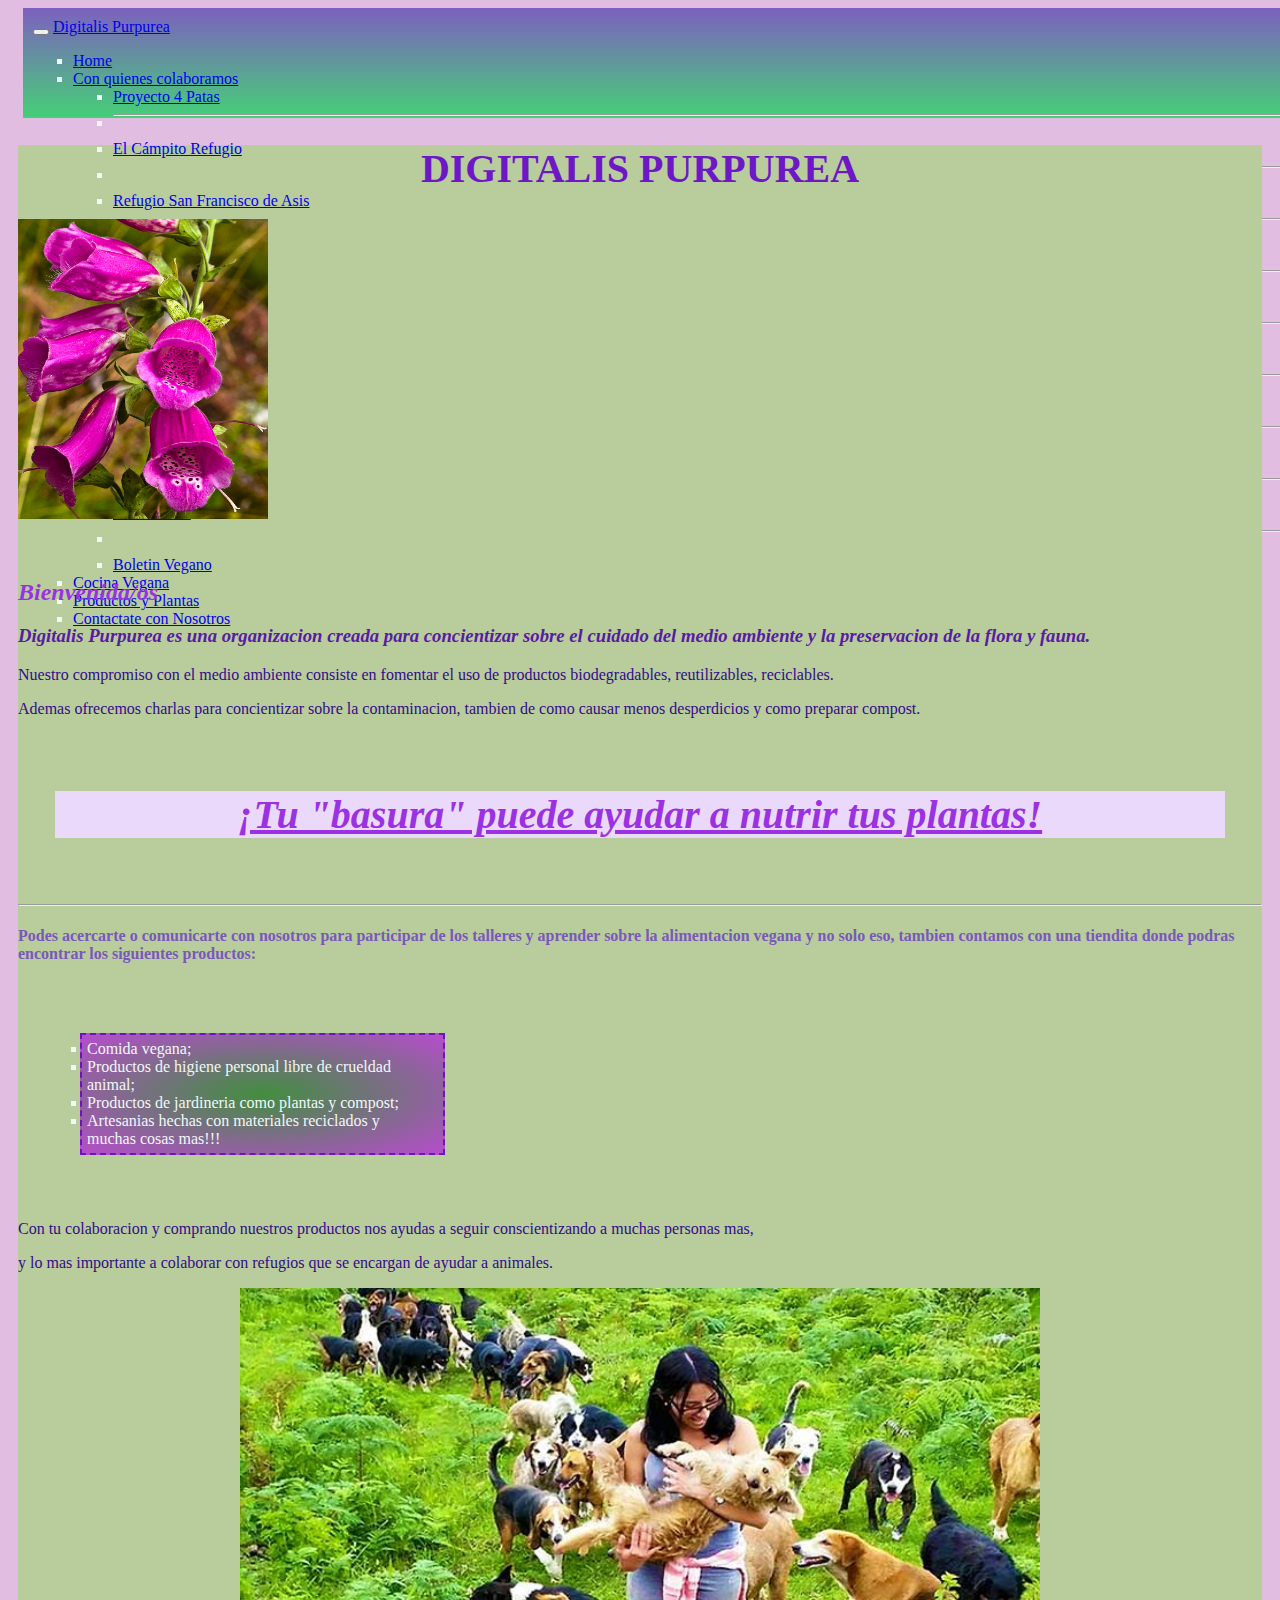
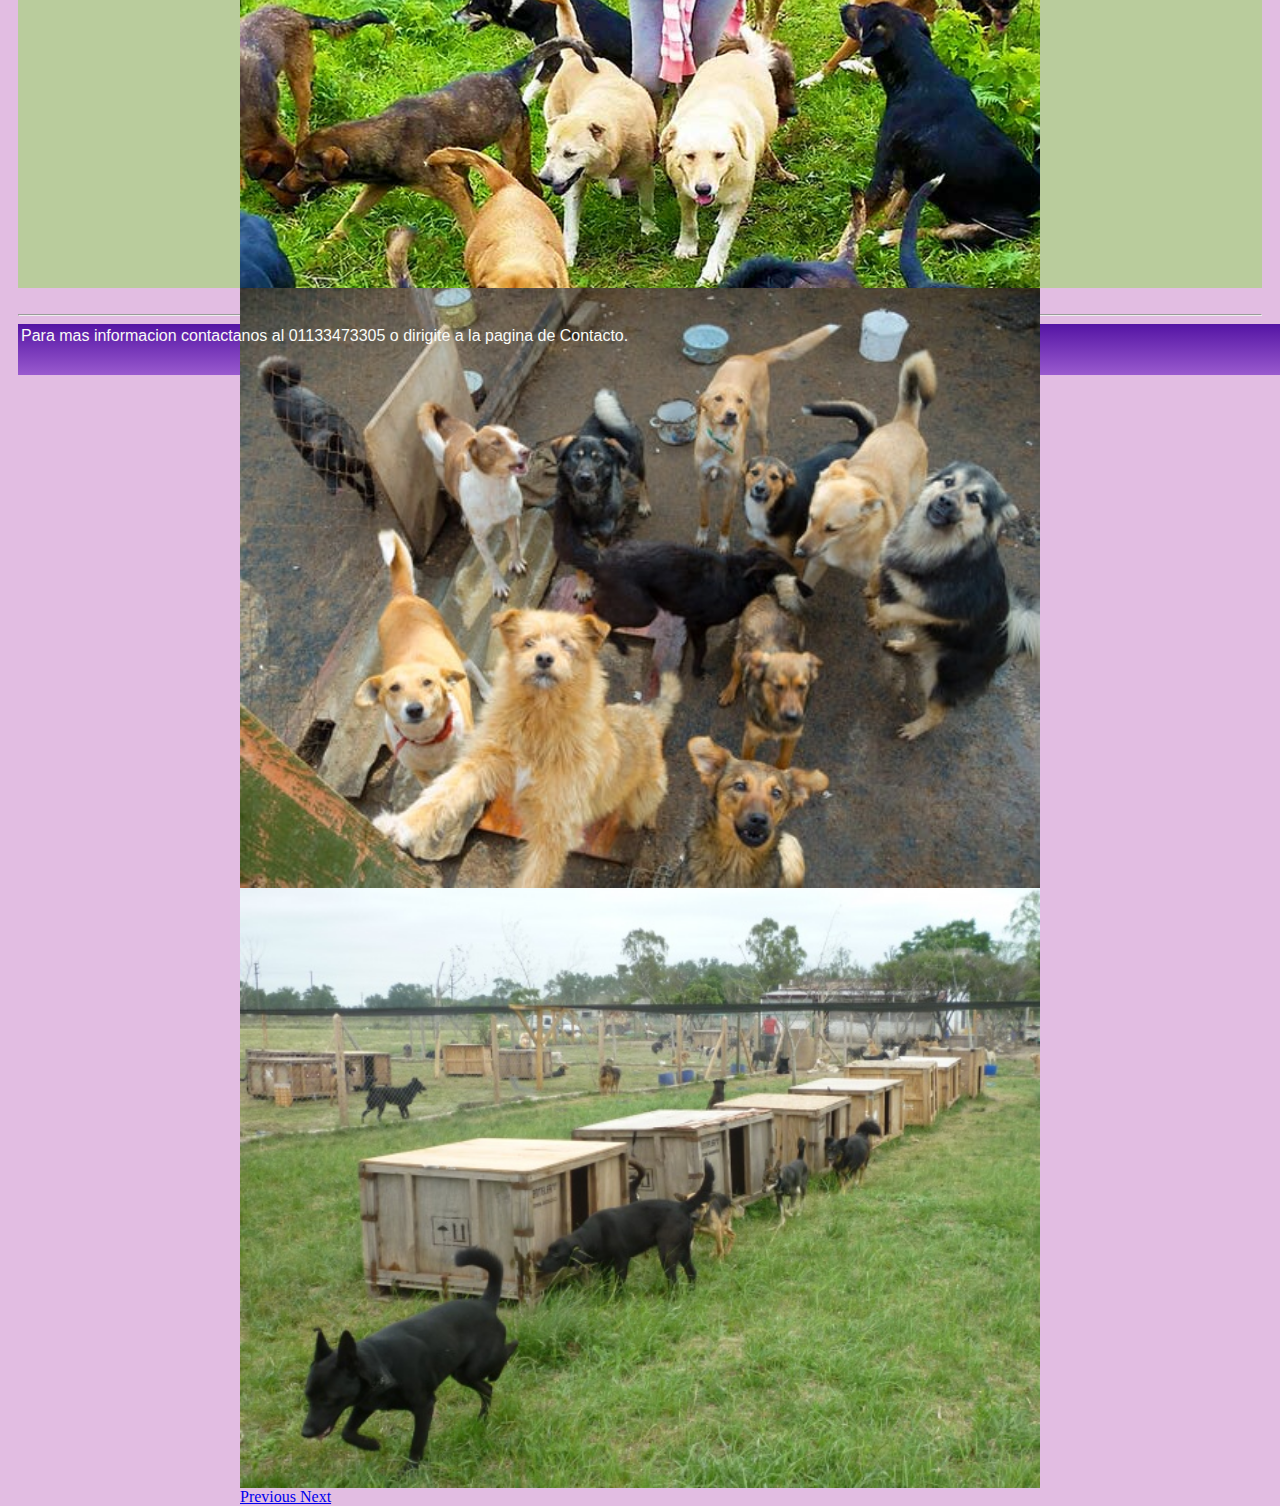
<file: index.html>
<!DOCTYPE html> <!-- Aca inicia el HTML-->
<html lang="en">

<!------------------------------------------------------------------------>
<!-----------------------------------head--------------------------------->
<!------------------------------------------------------------------------>

<head> <!--  Aca inicia el head -->

	<meta charset="UTF-8">
	<meta name="viewport" content="width=device-width, initial-scale=1.0">

	<!-- Bootstrap CSS -->
    <link href="https://cdn.jsdelivr.net/npm/bootstrap@5.0.0-beta1/dist/css/bootstrap.min.css" rel="stylesheet" integrity="sha384-giJF6kkoqNQ00vy+HMDP7azOuL0xtbfIcaT9wjKHr8RbDVddVHyTfAAsrekwKmP1" crossorigin="anonymous">



	<link rel="stylesheet" href="css/index.css"> <!--- Archivo CSS------>
	<title>Home</title>




</head> <!-- Aca finaliza el head -->

<!------------------------------------------------------------------------>
<!-----------------------------------head--------------------------------->
<!------------------------------------------------------------------------>

<!------------------------------------------------------------------------>
<!-----------------------------------body--------------------------------->
<!------------------------------------------------------------------------>

<body> <!-- Aca comienza el body -->
	<header>
      <!----Barra de Navegacion------>

      <nav class="navbar navbar-expand-lg navbar-light colorNav">
        <div class="container-fluid">
    
            <button class="navbar-toggler" type="button" data-bs-toggle="collapse" data-bs-target="#navbarSupportedContent" aria-controls="navbarSupportedContent" aria-expanded="false" aria-label="Toggle navigation">
              <span class="navbar-toggler-icon"></span>
            </button>

              <a class="navbar-brand tamanioGrande" href="#">Digitalis Purpurea</a>

                <div class="collapse navbar-collapse justify-content-end" id="navbarSupportedContent">

                  <ul class="navbar-nav">

                    <li class="nav-item">
                    <a class="nav-link active" aria-current="page" href="index.html">Home</a>
                  </li>

                  <li class="nav-item dropdown">
                      <a class="nav-link dropdown-toggle" href="con_quienes_colaboramos.html" id="navbarDropdown" role="button" data-bs-toggle="dropdown" aria-expanded="false">
            Con quienes colaboramos
                      </a>
          <ul class="dropdown-menu" aria-labelledby="navbarDropdown">
            <li><a class="dropdown-item" href="con_quienes_colaboramos.html#4_patas">Proyecto 4 Patas</a></li>
            <li><hr class="dropdown-divider"></li>
            <li><a class="dropdown-item" href="con_quienes_colaboramos.html#campito_refugio">El Cámpito Refugio</a></li>
            <li><hr class="dropdown-divider"></li>
            <li><a class="dropdown-item" href="con_quienes_colaboramos.html#san_francisco">Refugio San Francisco de Asis</a></li>
            <li><hr class="dropdown-divider"></li>
            <li><a class="dropdown-item" href="con_quienes_colaboramos.html#hamster_argentina">Hamsters Argentina</a></li>
            <li><hr class="dropdown-divider"></li>
            <li><a class="dropdown-item" href="con_quienes_colaboramos.html#team_ratas">Team Ratas</a></li>
            <li><hr class="dropdown-divider"></li>
            <li><a class="dropdown-item" href="con_quienes_colaboramos.html#proyecto_cultivarte">Proyecto Cultivarte</a></li>
            <li><hr class="dropdown-divider"></li>
            <li><a class="dropdown-item" href="con_quienes_colaboramos.html#eco_house">Eco House</a></li>
            <li><hr class="dropdown-divider"></li>
            <li><a class="dropdown-item" href="con_quienes_colaboramos.html#madera_plastica">4e Madera Plastica</a></li>
            <li><hr class="dropdown-divider"></li>
            <li><a class="dropdown-item" href="con_quienes_colaboramos.html#swahili_eco">Swahili Eco</a></li>
            <li><hr class="dropdown-divider"></li>
            <li><a class="dropdown-item" href="con_quienes_colaboramos.html#boletin_vegano">Boletin Vegano</a></li>


          </ul>
        </li>



                  <li class="nav-item">
                    <a class="nav-link active" aria-current="page" href="cocina_vegana.html">Cocina Vegana</a>
                  </li>

                  <li class="nav-item">
                    <a class="nav-link active" aria-current="page" href="productos_y_plantas.html">Productos y Plantas</a>
                  </li>

                  <li class="nav-item">
                    <a class="nav-link active" href="contactate_con_nosotros.html">Contactate con Nosotros</a>
                  </li>

                  </ul>

                </div>
    </div>
  </nav>
    </header><!--Finaliza el Encabezado-->

<!---------------------------------Main---------------------------------------->		
		<main><!--Contenido Principal-->
				<h1 class="textoGrande">DIGITALIS PURPUREA</h1>


					<div class="text-center">
                        <img class="imagenPlanta rounded" src="imagenes/DigitalPurpurea.jpg" alt="Foto de una digitalis purpurea o Dedalera">
            </div>
            <br><br>

						<div class="container-fluid bg-success">
            <h2> Bienvenida/os  </h2>

        <h3>Digitalis Purpurea es una organizacion creada para concientizar sobre el cuidado del medio ambiente y la preservacion de la flora y fauna.</h3>
              </div>

            <p>Nuestro compromiso con el medio ambiente consiste en fomentar el uso de productos biodegradables, reutilizables, reciclables.</p>
            <p>Ademas ofrecemos charlas para concientizar sobre la contaminacion, tambien de como causar menos desperdicios y como preparar compost.</p>


                <div class="container">
  <div class="jumbotron">
     <h2 class="textoGrande subrayado">¡Tu "basura" puede ayudar a nutrir tus plantas!</h2>
  </div>
</div>

          <hr>

              <!----Combinando container-fluid con container----->
      <div class="container-fluid bg-teal text-white">

        <h4>Podes acercarte o comunicarte con nosotros para participar de los talleres y aprender sobre la alimentacion vegana y no solo eso, tambien contamos con una tiendita donde podras encontrar los siguientes productos:</h4>

        <div class="container bg-success text-white">

        <ul class="bordes">
                <li>Comida vegana;</li>
                <li>Productos de higiene personal libre de crueldad animal;</li>
                <li>Productos de jardineria como plantas y compost;</li>
                <li>Artesanias hechas con materiales reciclados y  </li>
                  muchas cosas mas!!!
              </ul>
        
         </div>
        
        <p> Con tu colaboracion y comprando nuestros productos nos ayudas a seguir conscientizando a muchas personas mas,</p>
        <p> y lo mas importante a colaborar con refugios que se encargan de ayudar a animales. </p>


          <div id="carouselExampleControls" class="carousel slide" data-bs-ride="carousel">
            <div class="carousel-inner">
            <div class="carousel-item active">
            <img src="imagenes/refugio-perros.jpg" class="d-block carousel" alt="...">
             </div>

            <div class="carousel-item">
            <img src="imagenes/refugios.jpg" class="d-block carousel" alt="...">
            </div>

            <div class="carousel-item">
            <img src="imagenes/el-campito.jpg" class="d-block carousel" alt="...">
            </div>

        </div>

  <a class="carousel-control-prev" href="#carouselExampleControls" role="button" data-bs-slide="prev">
    <span class="carousel-control-prev-icon" aria-hidden="true"></span>
    <span class="visually-hidden">Previous</span>
  </a>
  <a class="carousel-control-next" href="#carouselExampleControls" role="button" data-bs-slide="next">
    <span class="carousel-control-next-icon" aria-hidden="true"></span>
    <span class="visually-hidden">Next</span>
  </a>

      </div>


		</main><!--Finaliza Contenido Principal-->
<!---------------------------------------------------------------------------->

<br>
<hr>
	<footer> Para mas informacion contactanos al 01133473305 o dirigite a la pagina de Contacto. </footer> <!-- pie de pagina-->


<!----esto tiene que estar adentro del body siempre pero abajo de todo, en el final--------->
    <!-- Option 1: Bootstrap Bundle with Popper -->
    <script src="https://cdn.jsdelivr.net/npm/bootstrap@5.0.0-beta1/dist/js/bootstrap.bundle.min.js" integrity="sha384-ygbV9kiqUc6oa4msXn9868pTtWMgiQaeYH7/t7LECLbyPA2x65Kgf80OJFdroafW" crossorigin="anonymous"></script>


    <!------------------------------------------------------------------------------------------------------------->

    <script src="https://code.jquery.com/jquery-3.3.1.slim.min.js" integrity="sha384-q8i/X+965DzO0rT7abK41JStQIAqVgRVzpbzo5smXKp4YfRvH+8abtTE1Pi6jizo" crossorigin="anonymous"></script>

    <script src="https://cdnjs.cloudflare.com/ajax/libs/popper.js/1.14.7/umd/popper.min.js" integrity="sha384-UO2eT0CpHqdSJQ6hJty5KVphtPhzWj9WO1clHTMGa3JDZwrnQq4sF86dIHNDz0W1" crossorigin="anonymous"></script>

    <script src="https://stackpath.bootstrapcdn.com/bootstrap/4.3.1/js/bootstrap.min.js" integrity="sha384-JjSmVgyd0p3pXB1rRibZUAYoIIy6OrQ6VrjIEaFf/nJGzIxFDsf4x0xIM+B07jRM" crossorigin="anonymous"></script>


</body><!-- Aca finaliza el body-->

<!----------------------------------------------------------------------->
<!-----------------------------------body-------------------------------->
<!----------------------------------------------------------------------->

</html> <!-- Aca finaliza el HTML -->
</file>
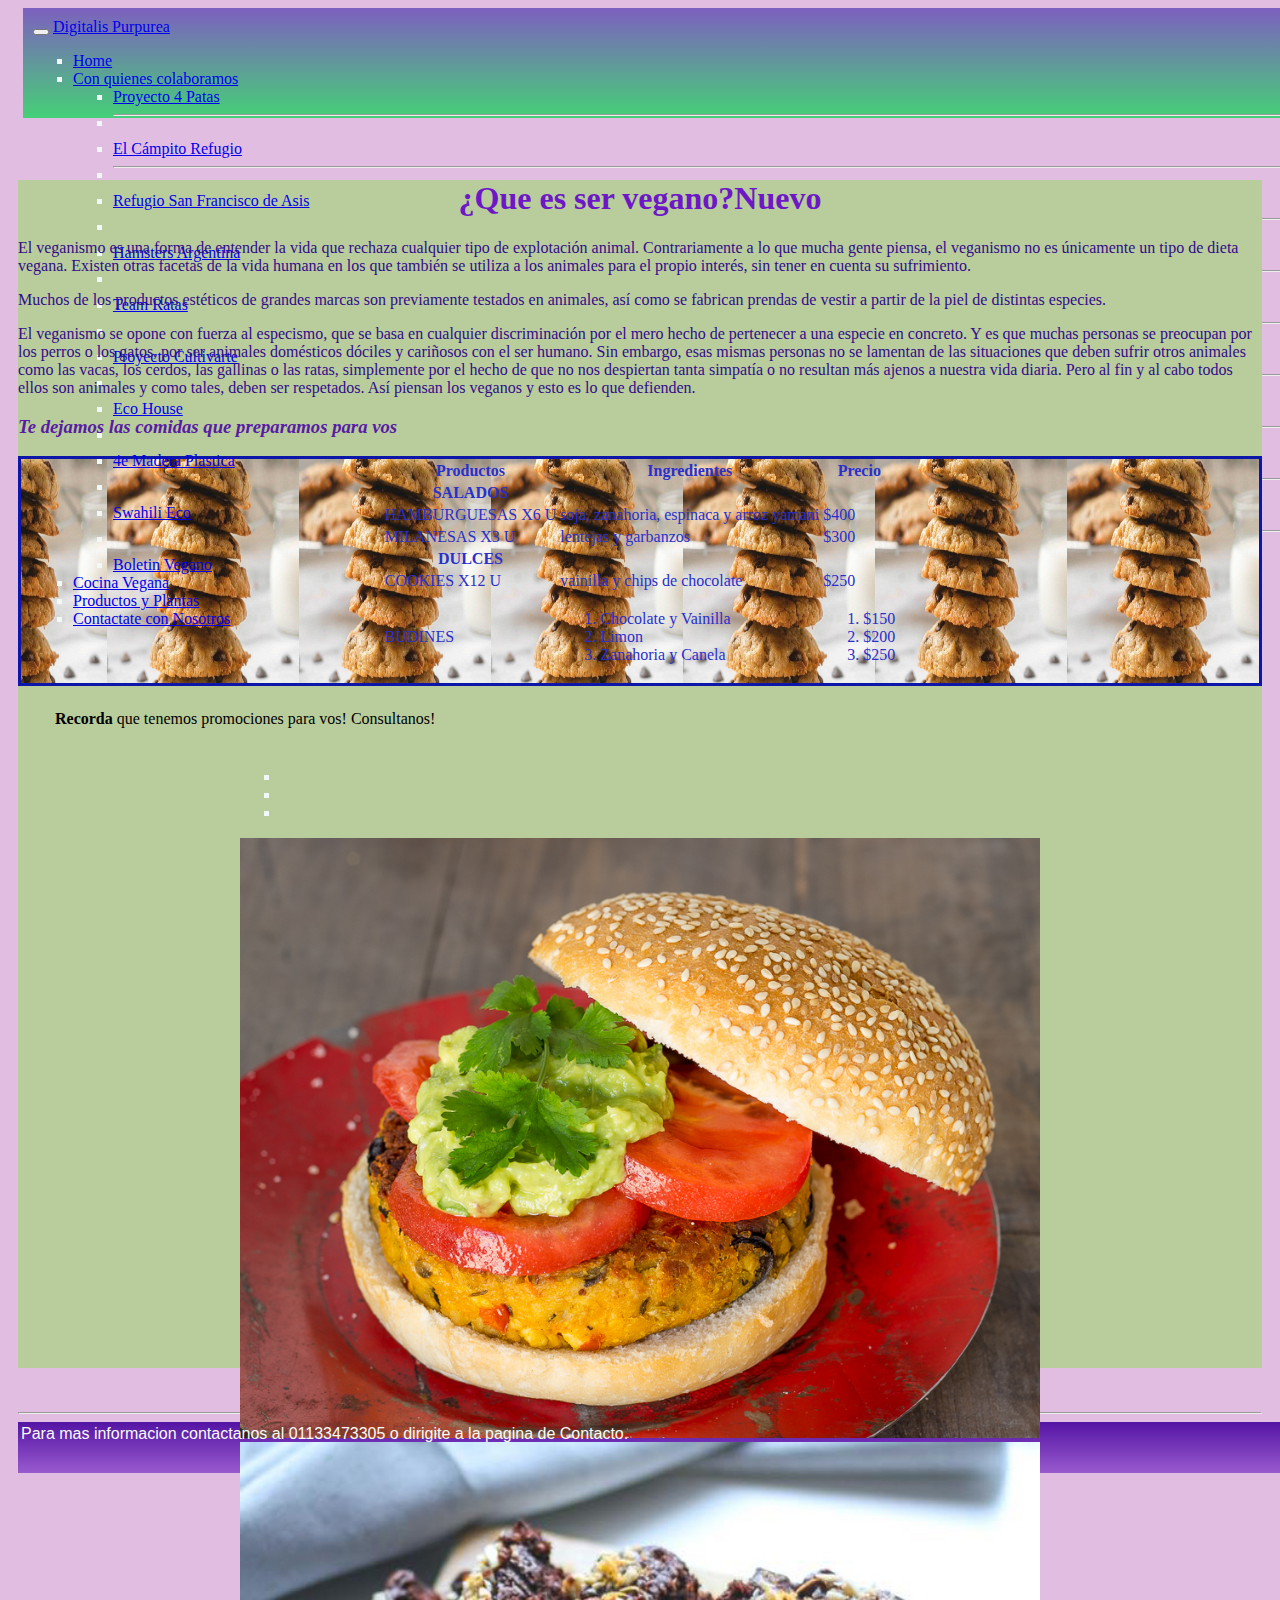
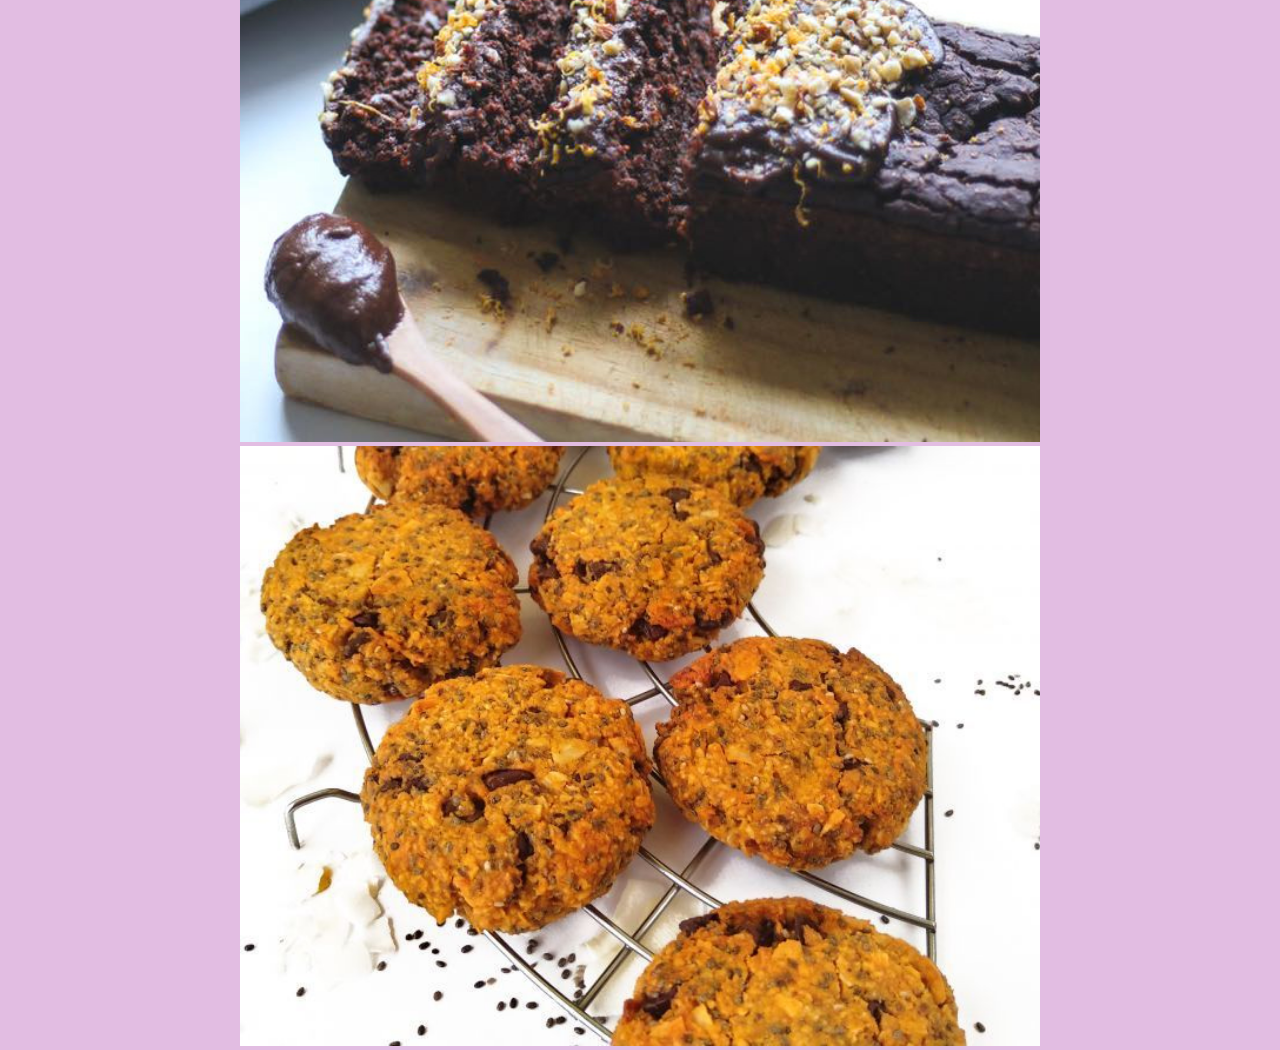
<file: cocina_vegana.html>
<!DOCTYPE html>
<html lang="en">

<head> <!------ Inicia el head ------->

	<meta charset="UTF-8">
	<meta name="viewport" content="width=device-width, initial-scale=1.0">

	<!-- Bootstrap CSS -->
    <link href="https://cdn.jsdelivr.net/npm/bootstrap@5.0.0-beta1/dist/css/bootstrap.min.css" rel="stylesheet" integrity="sha384-giJF6kkoqNQ00vy+HMDP7azOuL0xtbfIcaT9wjKHr8RbDVddVHyTfAAsrekwKmP1" crossorigin="anonymous">

	
	<link rel="stylesheet" href="css/index.css"> <!------ Archivo CSS-------->
	<title>Cocina Vegana</title>




</head> <!----------- Finaliza el head ---------->

<body> <!-- Aca comienza el body -->
	<header>
      <!----Barra de Navegacion------>

      <nav class="navbar navbar-expand-lg navbar-light colorNav">
        <div class="container-fluid">
    
            <button class="navbar-toggler" type="button" data-bs-toggle="collapse" data-bs-target="#navbarSupportedContent" aria-controls="navbarSupportedContent" aria-expanded="false" aria-label="Toggle navigation">
              <span class="navbar-toggler-icon"></span>
            </button>

              <a class="navbar-brand tamanioGrande" href="#">Digitalis Purpurea</a>

                <div class="collapse navbar-collapse justify-content-end" id="navbarSupportedContent">

                  <ul class="navbar-nav">

                    <li class="nav-item">
                    <a class="nav-link active" aria-current="page" href="index.html">Home</a>
                  </li>

                  <li class="nav-item dropdown">
                      <a class="nav-link dropdown-toggle" href="con_quienes_colaboramos.html" id="navbarDropdown" role="button" data-bs-toggle="dropdown" aria-expanded="false">
            Con quienes colaboramos
                      </a>
          <ul class="dropdown-menu" aria-labelledby="navbarDropdown">
            <li><a class="dropdown-item" href="con_quienes_colaboramos.html#4_patas">Proyecto 4 Patas</a></li>
            <li><hr class="dropdown-divider"></li>
            <li><a class="dropdown-item" href="con_quienes_colaboramos.html#campito_refugio">El Cámpito Refugio</a></li>
            <li><hr class="dropdown-divider"></li>
            <li><a class="dropdown-item" href="con_quienes_colaboramos.html#san_francisco">Refugio San Francisco de Asis</a></li>
            <li><hr class="dropdown-divider"></li>
            <li><a class="dropdown-item" href="con_quienes_colaboramos.html#hamster_argentina">Hamsters Argentina</a></li>
            <li><hr class="dropdown-divider"></li>
            <li><a class="dropdown-item" href="con_quienes_colaboramos.html#team_ratas">Team Ratas</a></li>
            <li><hr class="dropdown-divider"></li>
            <li><a class="dropdown-item" href="con_quienes_colaboramos.html#proyecto_cultivarte">Proyecto Cultivarte</a></li>
            <li><hr class="dropdown-divider"></li>
            <li><a class="dropdown-item" href="con_quienes_colaboramos.html#eco_house">Eco House</a></li>
            <li><hr class="dropdown-divider"></li>
            <li><a class="dropdown-item" href="con_quienes_colaboramos.html#madera_plastica">4e Madera Plastica</a></li>
            <li><hr class="dropdown-divider"></li>
            <li><a class="dropdown-item" href="con_quienes_colaboramos.html#swahili_eco">Swahili Eco</a></li>
            <li><hr class="dropdown-divider"></li>
            <li><a class="dropdown-item" href="con_quienes_colaboramos.html#boletin_vegano">Boletin Vegano</a></li>

          </ul>
        </li>



                  <li class="nav-item">
                    <a class="nav-link active" aria-current="page" href="cocina_vegana.html">Cocina Vegana</a>
                  </li>

                  <li class="nav-item">
                    <a class="nav-link active" aria-current="page" href="productos_y_plantas.html">Productos y Plantas</a>
                  </li>

                  <li class="nav-item">
                    <a class="nav-link active" href="contactate_con_nosotros.html">Contactate con Nosotros</a>
                  </li>

                  </ul>

                </div>
    </div>
  </nav>
    </header> <!--Finaliza el Encabezado-->

<br><br>
		<main > <!-- Contenido Principal-->

			<h1>¿Que es ser vegano?<span class="badge badge-pill badge-info">Nuevo</span></h1>
			<p>
				 El veganismo es una forma de entender la vida que rechaza cualquier tipo de explotación animal. Contrariamente a lo que mucha gente piensa, el veganismo no es únicamente un tipo de dieta vegana. Existen otras facetas de la vida humana en los que también se utiliza a los animales para el propio interés, sin tener en cuenta su sufrimiento.</p>

			<p>Muchos de los productos estéticos de grandes marcas son previamente testados en animales, así como se fabrican prendas de vestir a partir de la piel de distintas especies.<p>

			<p>El veganismo se opone con fuerza al especismo, que se basa en cualquier discriminación por el mero hecho de pertenecer a una especie en concreto. Y es que muchas personas se preocupan por los perros o los gatos, por ser animales domésticos dóciles y cariñosos con el ser humano. Sin embargo, esas mismas personas no se lamentan de las situaciones que deben sufrir otros animales como las vacas, los cerdos, las gallinas o las ratas, simplemente por el hecho de que no nos despiertan tanta simpatía o no resultan más ajenos a nuestra vida diaria. Pero al fin y al cabo todos ellos son animales y como tales, deben ser respetados. Así piensan los veganos y esto es lo que defienden.<p>
			
			<h3>Te dejamos las comidas que preparamos para vos</h3>
			<!-- Cabecera de la Tabla-->
			<table class="tabla">
				<tr>
					
					<th>Productos</th>
					<th>Ingredientes</th>
					<th>Precio</th>
				</tr>
				<tr>
					<th> SALADOS</th>
				</tr>
			<!--Primer fila-->
				<tr>
						<td>HAMBURGUESAS X6 U</td>
						<td>soja, zanahoria, espinaca y arroz yamani</td>
						<td>$400</td>
				</tr>
			<!--Segunda fila-->
				<tr>
						<td>MILANESAS X3 U</td>
						<td>lentejas y garbanzos</td>
						<td>$300</td>
				</tr>
			<!--Tercera fila-->
				<tr>
					<th>DULCES</th>
				</tr>
				<tr>	
						<td>COOKIES X12 U</td>
						<td>vainilla y chips de chocolate</td>
						<td>$250</td>
				</tr>
			<!--Cuarta fila-->
				<tr>
						<td> BUDINES</td>
						<td>
							<ol>
								<li>Chocolate y Vainilla</li>
								<li>Limon</li>
								<li>Zanahoria y Canela</li>
							</ol>
						</td>
						<td>
							<ol>
								<li>$150</li>
								<li>$200</li>
								<li>$250</li>
							</ol>
						</td>
				</tr>
			

			</table>	


			<div class="container">
				<div class="alert alert-info">
    <strong>Recorda</strong> que tenemos promociones para vos! Consultanos!
  				</div>
			</div>	
		

	<div id="demo" class="carousel slide" data-ride="carousel">
		<!-- Indicators -->
  <ul class="carousel-indicators">
    <li data-target="#demo" data-slide-to="0" class="active"></li>
    <li data-target="#demo" data-slide-to="1"></li>
    <li data-target="#demo" data-slide-to="2"></li>
  </ul>
  
  <!-- The slideshow -->
  <div class="carousel-inner">
    <div class="carousel-item active">
      <img src="imagenes/hamburguesa-vegana.jpg" alt="Hamburguesa vegana de garbanzo y tofu" width="800px"
	height= "600px">
    </div>
    <div class="carousel-item">
      <img src="imagenes/budin.jpg" alt="budin de chocolate y avena" width="800px"
	height= "600px">
    </div>
    <div class="carousel-item">
      <img src="imagenes/cookies-veganas.jpg" alt="galletas veganas de calabaza, coco y chia" width="800px"
	height= "600px">
    </div>
  </div>
  
  <!-- Left and right controls -->
  <a class="carousel-control-prev" href="#demo" data-slide="prev">
    <span class="carousel-control-prev-icon"></span>
  </a>
  <a class="carousel-control-next" href="#demo" data-slide="next">
    <span class="carousel-control-next-icon"></span>
  </a>
</div>

		</main> <!-- Finaliza el contenido principal-->

	<!---------------------------------------------------------------------------->
	<br>
	<br>
	<hr>
	<footer> Para mas informacion contactanos al 01133473305 o dirigite a la pagina de Contacto. </footer> <!-- pie de pagina-->
	

	<!----esto tiene que estar adentro del body siempre pero abajo de todo, en el final--------->
    <!-- Option 1: Bootstrap Bundle with Popper -->
    <script src="https://cdn.jsdelivr.net/npm/bootstrap@5.0.0-beta1/dist/js/bootstrap.bundle.min.js" integrity="sha384-ygbV9kiqUc6oa4msXn9868pTtWMgiQaeYH7/t7LECLbyPA2x65Kgf80OJFdroafW" crossorigin="anonymous"></script>

    <!------------------------------------------------------------------------------------------------------------->

    <script src="https://code.jquery.com/jquery-3.3.1.slim.min.js" integrity="sha384-q8i/X+965DzO0rT7abK41JStQIAqVgRVzpbzo5smXKp4YfRvH+8abtTE1Pi6jizo" crossorigin="anonymous"></script>

    <script src="https://cdnjs.cloudflare.com/ajax/libs/popper.js/1.14.7/umd/popper.min.js" integrity="sha384-UO2eT0CpHqdSJQ6hJty5KVphtPhzWj9WO1clHTMGa3JDZwrnQq4sF86dIHNDz0W1" crossorigin="anonymous"></script>

    <script src="https://stackpath.bootstrapcdn.com/bootstrap/4.3.1/js/bootstrap.min.js" integrity="sha384-JjSmVgyd0p3pXB1rRibZUAYoIIy6OrQ6VrjIEaFf/nJGzIxFDsf4x0xIM+B07jRM" crossorigin="anonymous"></script>

	
</body> <!-- Finaliza el body-->
</html>
</file>
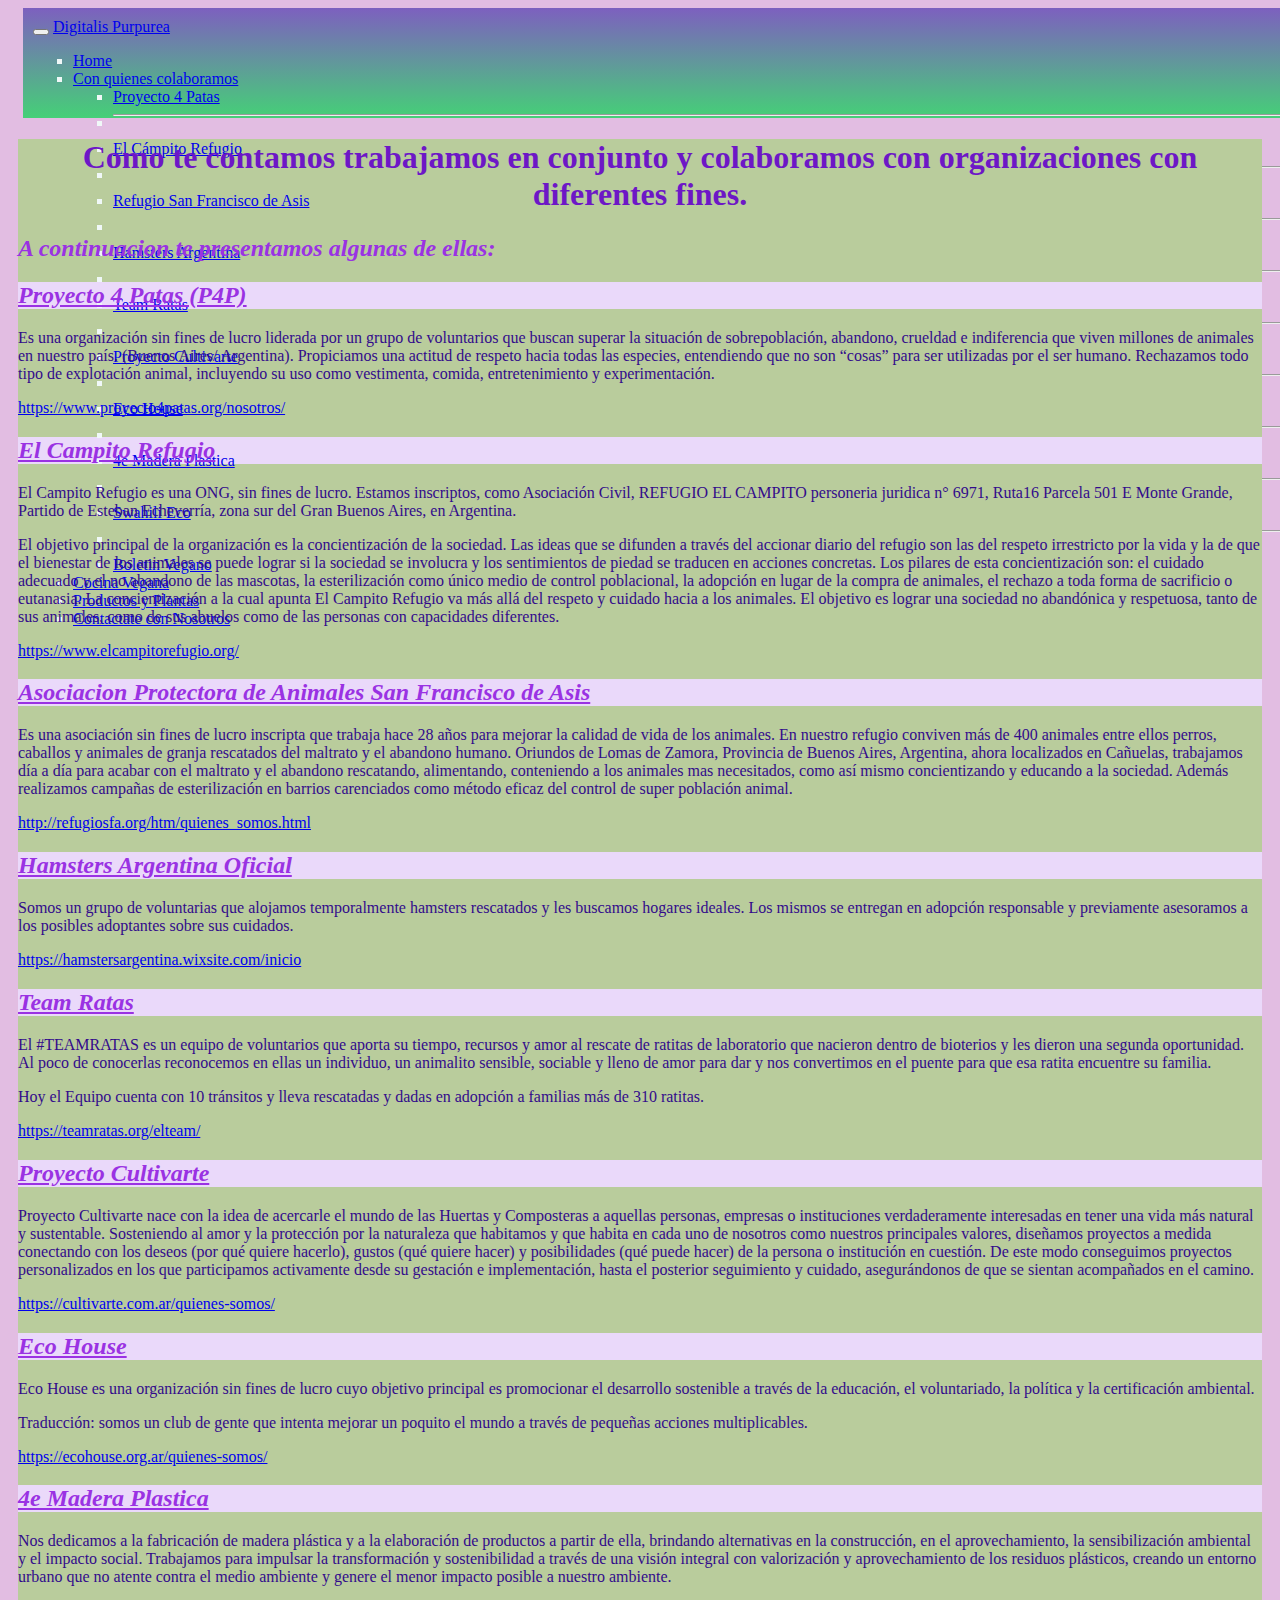
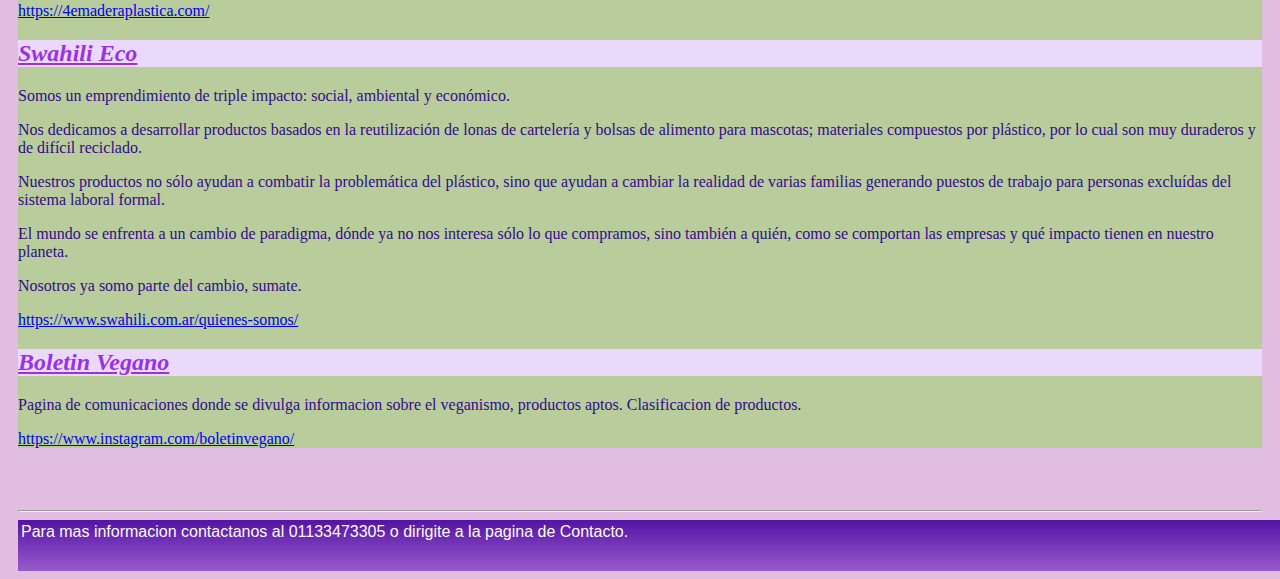
<file: con_quienes_colaboramos.html>
<!DOCTYPE html>
<html lang="en">

<head> <!--- Inicia el head--->

	<meta charset="UTF-8">
	<meta name="viewport" content="width=device-width, initial-scale=1.0">

	<!-- Bootstrap CSS -->
    <link href="https://cdn.jsdelivr.net/npm/bootstrap@5.0.0-beta1/dist/css/bootstrap.min.css" rel="stylesheet" integrity="sha384-giJF6kkoqNQ00vy+HMDP7azOuL0xtbfIcaT9wjKHr8RbDVddVHyTfAAsrekwKmP1" crossorigin="anonymous">

	
	<link rel="stylesheet" href="css/index.css"> <!-- Archivo CSS-->
	<title>Con quienes colaboramos</title>

	

</head> <!---- Finaliza el head---->

<body> <!-- Aca comienza el body -->
	<header>
      <!----Barra de Navegacion------>

      <nav class="navbar navbar-expand-lg navbar-light colorNav">
        <div class="container-fluid">
    
            <button class="navbar-toggler" type="button" data-bs-toggle="collapse" data-bs-target="#navbarSupportedContent" aria-controls="navbarSupportedContent" aria-expanded="false" aria-label="Toggle navigation">
              <span class="navbar-toggler-icon"></span>
            </button>

              <a class="navbar-brand tamanioGrande" href="#">Digitalis Purpurea</a>

                <div class="collapse navbar-collapse justify-content-end" id="navbarSupportedContent">

                  <ul class="navbar-nav">

                    <li class="nav-item">
                    <a class="nav-link active" aria-current="page" href="index.html">Home</a>
                  </li>

                  <li class="nav-item dropdown">
                      <a class="nav-link dropdown-toggle" href="con_quienes_colaboramos.html" id="navbarDropdown" role="button" data-bs-toggle="dropdown" aria-expanded="false">
            Con quienes colaboramos
                      </a>
           <ul class="dropdown-menu" aria-labelledby="navbarDropdown">
            <li><a class="dropdown-item" href="con_quienes_colaboramos.html#4_patas">Proyecto 4 Patas</a></li>
            <li><hr class="dropdown-divider"></li>
            <li><a class="dropdown-item" href="con_quienes_colaboramos.html#campito_refugio">El Cámpito Refugio</a></li>
            <li><hr class="dropdown-divider"></li>
            <li><a class="dropdown-item" href="con_quienes_colaboramos.html#san_francisco">Refugio San Francisco de Asis</a></li>
            <li><hr class="dropdown-divider"></li>
            <li><a class="dropdown-item" href="con_quienes_colaboramos.html#hamster_argentina">Hamsters Argentina</a></li>
            <li><hr class="dropdown-divider"></li>
            <li><a class="dropdown-item" href="con_quienes_colaboramos.html#team_ratas">Team Ratas</a></li>
            <li><hr class="dropdown-divider"></li>
            <li><a class="dropdown-item" href="con_quienes_colaboramos.html#proyecto_cultivarte">Proyecto Cultivarte</a></li>
            <li><hr class="dropdown-divider"></li>
            <li><a class="dropdown-item" href="con_quienes_colaboramos.html#eco_house">Eco House</a></li>
            <li><hr class="dropdown-divider"></li>
            <li><a class="dropdown-item" href="con_quienes_colaboramos.html#madera_plastica">4e Madera Plastica</a></li>
            <li><hr class="dropdown-divider"></li>
            <li><a class="dropdown-item" href="con_quienes_colaboramos.html#swahili_eco">Swahili Eco</a></li>
            <li><hr class="dropdown-divider"></li>
            <li><a class="dropdown-item" href="con_quienes_colaboramos.html#boletin_vegano">Boletin Vegano</a></li>

          </ul>
        </li>



                  <li class="nav-item">
                    <a class="nav-link active" aria-current="page" href="cocina_vegana.html">Cocina Vegana</a>
                  </li>

                  <li class="nav-item">
                    <a class="nav-link active" aria-current="page" href="productos_y_plantas.html">Productos y Plantas</a>
                  </li>

                  <li class="nav-item">
                    <a class="nav-link active" href="contactate_con_nosotros.html">Contactate con Nosotros</a>
                  </li>

                  </ul>

                </div>
    </div>
  </nav>
    </header> <!--Finaliza el Encabezado-->
		
		<main><!------ Comienza el contenido principal-->

			<h1>Como te contamos trabajamos en conjunto y colaboramos con organizaciones con diferentes fines.</h1>
			<h2>A continuacion te presentamos algunas de ellas:</h2>

<h2 id="4_patas" class="subrayado">Proyecto 4 Patas (P4P)</h2>
<p>Es una organización sin fines de lucro liderada por un grupo de voluntarios que buscan superar la situación de sobrepoblación, abandono, crueldad e indiferencia que viven millones de animales en nuestro país. (Buenos Aires/ Argentina). Propiciamos una actitud de respeto hacia todas las especies, entendiendo que no son “cosas” para ser utilizadas por el ser humano. Rechazamos todo tipo de explotación animal, incluyendo su uso como vestimenta, comida, entretenimiento y experimentación.</p>
<a href="https://www.proyecto4patas.org/nosotros/">https://www.proyecto4patas.org/nosotros/</a>

<h2 id="campito_refugio" class="subrayado">El Campito Refugio</h2>
<p>El Campito Refugio es una ONG, sin fines de lucro. Estamos inscriptos, como Asociación Civil, REFUGIO EL CAMPITO personeria juridica n° 6971, Ruta16 Parcela 501 E Monte Grande, Partido de Esteban Echeverría, zona sur del Gran Buenos Aires, en Argentina.</p>
<p>El objetivo principal de la organización es la concientización de la sociedad. Las ideas que se difunden a través del accionar diario del refugio son las del respeto irrestricto por la vida y la de que el bienestar de los animales se puede lograr si la sociedad se involucra y los sentimientos de piedad se traducen en acciones concretas. Los pilares de esta concientización son: el cuidado adecuado y el no abandono de las mascotas,  la esterilización como único medio de control poblacional, la adopción en lugar de la compra de animales, el rechazo a toda forma de sacrificio o eutanasia. La concientización a la cual apunta El Campito Refugio va más allá del respeto y cuidado hacia a los animales. El objetivo es lograr una sociedad no abandónica y respetuosa, tanto de sus animales, como de sus abuelos como de las personas con capacidades diferentes.</p>
<a href="https://www.elcampitorefugio.org/">https://www.elcampitorefugio.org/</a>

<h2 id="san_francisco" class="subrayado">Asociacion Protectora de Animales San Francisco de Asis</h2>
<p>Es una asociación sin fines de lucro inscripta que trabaja hace 28 años para mejorar la calidad de vida de los animales. En nuestro refugio conviven más de 400 animales entre ellos perros, caballos y animales de granja rescatados del maltrato y el abandono humano. Oriundos de Lomas de Zamora, Provincia de Buenos Aires, Argentina, ahora localizados en Cañuelas, trabajamos día a día para acabar con el maltrato y el abandono rescatando, alimentando, conteniendo a los animales mas necesitados, como así mismo concientizando y educando a la sociedad. Además realizamos campañas de esterilización en barrios carenciados como método eficaz del control de super población animal.</p>

<a href="http://refugiosfa.org/htm/quienes_somos.html">http://refugiosfa.org/htm/quienes_somos.html</a>

<h2 id="hamster_argentina" class="subrayado"> Hamsters Argentina Oficial </h2>
<p>Somos un grupo de voluntarias que alojamos temporalmente hamsters rescatados y les buscamos hogares ideales. 
Los mismos se entregan en adopción responsable y previamente asesoramos a los posibles adoptantes sobre sus cuidados.</p>

<a href="https://hamstersargentina.wixsite.com/inicio">https://hamstersargentina.wixsite.com/inicio</a>

<h2 id="team_ratas" class="subrayado">Team Ratas</h2>
<p>El #TEAMRATAS es un equipo de voluntarios que aporta su tiempo, recursos y amor al rescate de ratitas de laboratorio que nacieron dentro de bioterios y les dieron una segunda oportunidad. Al poco de conocerlas reconocemos en ellas un individuo, un animalito sensible, sociable y lleno de amor para dar y nos convertimos en el puente para que esa ratita encuentre su familia.</p>

<p>Hoy el Equipo cuenta con 10 tránsitos y lleva rescatadas y dadas en adopción a familias más de 310 ratitas.</p>

<a href="https://teamratas.org/elteam/">https://teamratas.org/elteam/</a>


<h2 id="proyecto_cultivarte" class="subrayado">Proyecto Cultivarte</h2>
<p>Proyecto Cultivarte nace con la idea de acercarle el mundo de las Huertas y Composteras a aquellas personas, empresas o instituciones verdaderamente interesadas en tener una vida más natural y sustentable. Sosteniendo al amor y la protección por la naturaleza que habitamos y que habita en cada uno de nosotros como nuestros principales valores, diseñamos proyectos a medida conectando con los deseos (por qué quiere hacerlo), gustos (qué quiere hacer) y posibilidades (qué puede hacer) de la persona o institución en cuestión. De este modo conseguimos proyectos personalizados en los que participamos activamente desde su gestación e implementación, hasta el posterior seguimiento y cuidado, asegurándonos de que se sientan acompañados en el camino.</p>

<a href="https://cultivarte.com.ar/quienes-somos/">https://cultivarte.com.ar/quienes-somos/</a>

<h2 id="eco_house" class="subrayado">Eco House</h2>
<p>Eco House es una organización sin fines de lucro cuyo objetivo principal es promocionar el desarrollo sostenible a través de la educación, el voluntariado, la política y la certificación ambiental.</p>

<p>Traducción: somos un club de gente que intenta mejorar un poquito el mundo a través de pequeñas acciones multiplicables.</p>

<a href="https://ecohouse.org.ar/quienes-somos/">https://ecohouse.org.ar/quienes-somos/</a>

<h2 id="madera_plastica" class="subrayado">4e Madera Plastica</h2>
<p>Nos dedicamos a la fabricación de madera plástica y a la elaboración de productos a partir de ella, brindando alternativas en la construcción, en el aprovechamiento, la sensibilización ambiental y el impacto social. 
Trabajamos para impulsar la transformación y sostenibilidad a través de una visión integral con valorización y aprovechamiento de los residuos plásticos, creando un entorno urbano que no atente contra el medio ambiente y genere el menor impacto posible a nuestro ambiente.</p>

<a href="https://4emaderaplastica.com/">https://4emaderaplastica.com/</a>

<h2 id="swahili_eco" class="subrayado">Swahili Eco</h2>
<p>Somos un emprendimiento de triple impacto: social, ambiental y económico.</p>

<p>Nos dedicamos a desarrollar productos basados en la reutilización de lonas de cartelería y bolsas de alimento para mascotas; materiales compuestos por plástico, por lo cual son muy duraderos y de difícil reciclado.</p>

<p>Nuestros productos no sólo ayudan a combatir la problemática del plástico, sino que ayudan a cambiar la realidad de varias familias generando puestos de trabajo para personas excluídas del sistema laboral formal.</p>

<p>El mundo se enfrenta a un cambio de paradigma, dónde ya no nos interesa sólo lo que compramos, sino también a quién, como se comportan las empresas y qué impacto tienen en nuestro planeta.</p>

<p>Nosotros ya somo parte del cambio, sumate.</p>

<a href="https://www.swahili.com.ar/quienes-somos/">https://www.swahili.com.ar/quienes-somos/</a>

<h2 id="boletin_vegano" class="subrayado">Boletin Vegano</h2>
<p>Pagina de comunicaciones donde se divulga informacion sobre el veganismo, productos aptos. Clasificacion de productos.</p>

<a href="https://www.instagram.com/boletinvegano/">https://www.instagram.com/boletinvegano/</a>


		</main> <!-------finaliza el contenido principal------>
<br>
<br>
<br>
			
	<!---------------------------------------------------------------------------->
	<hr>
	<footer> Para mas informacion contactanos al 01133473305 o dirigite a la pagina de Contacto. </footer> <!-- pie de pagina-->

	<!----esto tiene que estar adentro del body siempre pero abajo de todo, en el final--------->
    <!-- Option 1: Bootstrap Bundle with Popper -->
    <script src="https://cdn.jsdelivr.net/npm/bootstrap@5.0.0-beta1/dist/js/bootstrap.bundle.min.js" integrity="sha384-ygbV9kiqUc6oa4msXn9868pTtWMgiQaeYH7/t7LECLbyPA2x65Kgf80OJFdroafW" crossorigin="anonymous"></script>

    <!------------------------------------------------------------------------------------------------------------->

    <script src="https://code.jquery.com/jquery-3.3.1.slim.min.js" integrity="sha384-q8i/X+965DzO0rT7abK41JStQIAqVgRVzpbzo5smXKp4YfRvH+8abtTE1Pi6jizo" crossorigin="anonymous"></script>

    <script src="https://cdnjs.cloudflare.com/ajax/libs/popper.js/1.14.7/umd/popper.min.js" integrity="sha384-UO2eT0CpHqdSJQ6hJty5KVphtPhzWj9WO1clHTMGa3JDZwrnQq4sF86dIHNDz0W1" crossorigin="anonymous"></script>

    <script src="https://stackpath.bootstrapcdn.com/bootstrap/4.3.1/js/bootstrap.min.js" integrity="sha384-JjSmVgyd0p3pXB1rRibZUAYoIIy6OrQ6VrjIEaFf/nJGzIxFDsf4x0xIM+B07jRM" crossorigin="anonymous"></script>


</body><!-- Aca finaliza el body-->
</html>
</file>
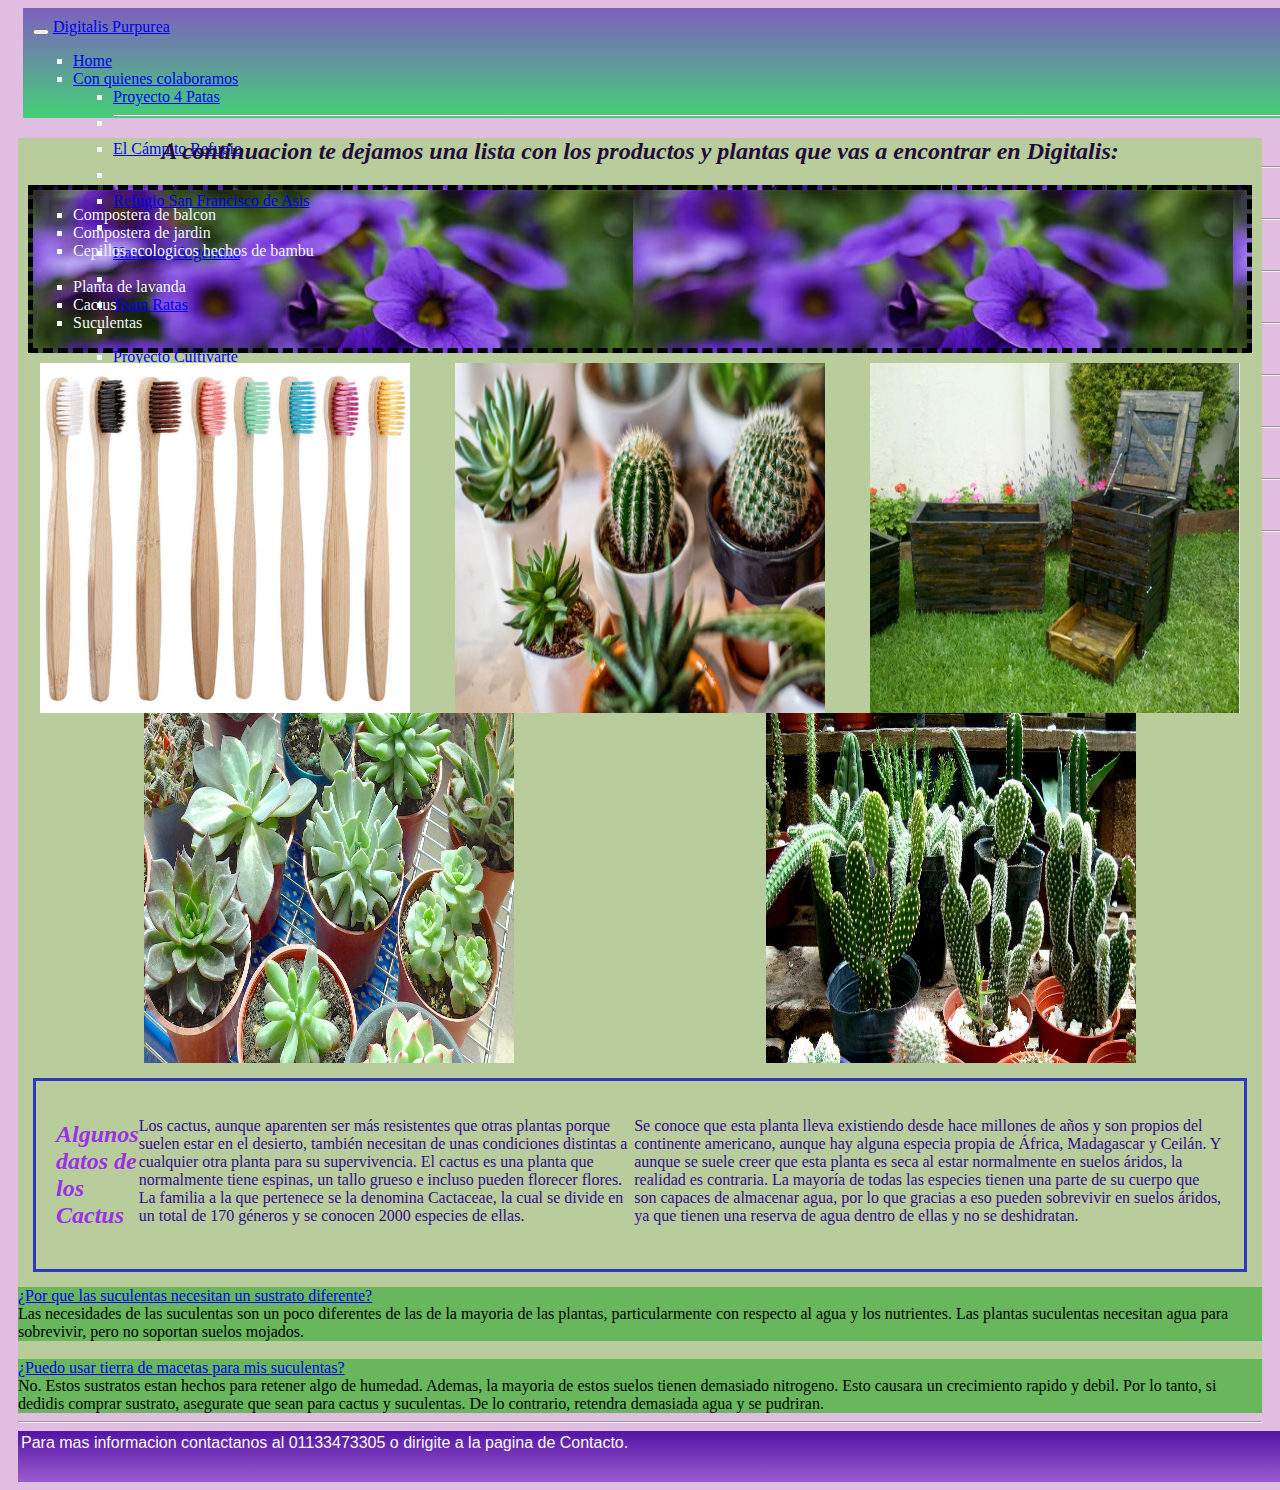
<file: productos_y_plantas.html>
<!DOCTYPE html>
<html lang="en">

<head> <!-------- Inicia el head -------->

	<meta charset="UTF-8">
	<meta name="viewport" content="width=device-width, initial-scale=1.0">

	<!-- Bootstrap CSS -->
    <link href="https://cdn.jsdelivr.net/npm/bootstrap@5.0.0-beta1/dist/css/bootstrap.min.css" rel="stylesheet" integrity="sha384-giJF6kkoqNQ00vy+HMDP7azOuL0xtbfIcaT9wjKHr8RbDVddVHyTfAAsrekwKmP1" crossorigin="anonymous">

	
	<link rel="stylesheet" href="css/index.css"> <!---- Archivo CSS ---->
	<title>Productos y plantas</title>




</head> <!--------- Finaliza el head --------->


<body><!-- Aca comienza el body -->
	<header>
      <!----Barra de Navegacion------>

      <nav class="navbar navbar-expand-lg navbar-light colorNav">
        <div class="container-fluid">
    
            <button class="navbar-toggler" type="button" data-bs-toggle="collapse" data-bs-target="#navbarSupportedContent" aria-controls="navbarSupportedContent" aria-expanded="false" aria-label="Toggle navigation">
              <span class="navbar-toggler-icon"></span>
            </button>

              <a class="navbar-brand tamanioGrande" href="#">Digitalis Purpurea</a>

                <div class="collapse navbar-collapse justify-content-end" id="navbarSupportedContent">

                  <ul class="navbar-nav">

                    <li class="nav-item">
                    <a class="nav-link active" aria-current="page" href="index.html">Home</a>
                  </li>

                  <li class="nav-item dropdown">
                      <a class="nav-link dropdown-toggle" href="con_quienes_colaboramos.html" id="navbarDropdown" role="button" data-bs-toggle="dropdown" aria-expanded="false">
            Con quienes colaboramos
                      </a>
          <ul class="dropdown-menu" aria-labelledby="navbarDropdown">
            <li><a class="dropdown-item" href="con_quienes_colaboramos.html#4_patas">Proyecto 4 Patas</a></li>
            <li><hr class="dropdown-divider"></li>
            <li><a class="dropdown-item" href="con_quienes_colaboramos.html#campito_refugio">El Cámpito Refugio</a></li>
            <li><hr class="dropdown-divider"></li>
            <li><a class="dropdown-item" href="con_quienes_colaboramos.html#san_francisco">Refugio San Francisco de Asis</a></li>
            <li><hr class="dropdown-divider"></li>
            <li><a class="dropdown-item" href="con_quienes_colaboramos.html#hamster_argentina">Hamsters Argentina</a></li>
            <li><hr class="dropdown-divider"></li>
            <li><a class="dropdown-item" href="con_quienes_colaboramos.html#team_ratas">Team Ratas</a></li>
            <li><hr class="dropdown-divider"></li>
            <li><a class="dropdown-item" href="con_quienes_colaboramos.html#proyecto_cultivarte">Proyecto Cultivarte</a></li>
            <li><hr class="dropdown-divider"></li>
            <li><a class="dropdown-item" href="con_quienes_colaboramos.html#eco_house">Eco House</a></li>
            <li><hr class="dropdown-divider"></li>
            <li><a class="dropdown-item" href="con_quienes_colaboramos.html#madera_plastica">4e Madera Plastica</a></li>
            <li><hr class="dropdown-divider"></li>
            <li><a class="dropdown-item" href="con_quienes_colaboramos.html#swahili_eco">Swahili Eco</a></li>
            <li><hr class="dropdown-divider"></li>
            <li><a class="dropdown-item" href="con_quienes_colaboramos.html#boletin_vegano">Boletin Vegano</a></li>
		</ul>
		
        </li>



                  <li class="nav-item">
                    <a class="nav-link active" aria-current="page" href="cocina_vegana.html">Cocina Vegana</a>
                  </li>

                  <li class="nav-item">
                    <a class="nav-link active" aria-current="page" href="productos_y_plantas.html">Productos y Plantas</a>
                  </li>

                  <li class="nav-item">
                    <a class="nav-link active" href="contactate_con_nosotros.html">Contactate con Nosotros</a>
                  </li>

                  </ul>

                </div>
    </div>
  </nav>
    </header> <!--Finaliza el Encabezado-->

<main><!-- Contenido principal-->
			<h2 class="colorYtexto">A continuacion te dejamos una lista con los productos y plantas que vas a encontrar en Digitalis:</h2>
				<section class="flores" >
					<ul>
						<li>Compostera de balcon</li>
						<li>Compostera de jardin</li>
						<li>Cepillos ecologicos hechos de bambu</li>
						<br>

						<li>Planta de lavanda</li>
						<li>Cactus</li>
						<li>Suculentas</li>
					</ul>
				</section>


					<div class="padreFlex">

						<img class="imgPlanta" src="imagenes/Bambu.jpg" alt="Cepillos hechos de Bambu">
						<img class="imgPlanta" src="imagenes/Cactus.jpg" alt="Cactus">
						<img class="imgPlanta" src="imagenes/Comp.jpg" alt="Compostera para jardin">
						<img class="imgPlanta" src="imagenes/Sucus.jpg" alt="Suculentas">
						<img class="imgPlanta" src="imagenes/Cactus2.jpg" alt="Cactus">

	
						</div>
					


		<div class="div">

		<h2>Algunos datos de los Cactus</h2>
	
			<p>Los cactus, aunque aparenten ser más resistentes que otras plantas porque suelen estar en el desierto, también necesitan de unas condiciones distintas a cualquier otra planta para su supervivencia. El cactus es una planta que normalmente tiene espinas, un tallo grueso e incluso pueden florecer flores. La familia a la que pertenece se la denomina Cactaceae, la cual se divide en un total de 170 géneros y se conocen 2000 especies de ellas.</p>


			<p>Se conoce que esta planta lleva existiendo desde hace millones de años y son propios del continente americano, aunque hay alguna especia propia de África, Madagascar y Ceilán. Y aunque se suele creer que esta planta es seca al estar normalmente en suelos áridos, la realidad es contraria. La mayoría de todas las especies tienen una parte de su cuerpo que son capaces de almacenar agua, por lo que gracias a eso pueden sobrevivir en suelos áridos, ya que tienen una reserva de agua dentro de ellas y no se deshidratan.</p>

		</div>

      <div id="accordion">

  <div class="card">
    <div class="card-header">
      <a class="card-link" data-toggle="collapse" href="#collapseOne">
        ¿Por que las suculentas necesitan un sustrato diferente?
      </a>
    </div>
    <div id="collapseOne" class="collapse show" data-parent="#accordion">
      <div class="card-body">
        Las necesidades de las suculentas son un poco diferentes de las de la mayoria de las plantas, particularmente con respecto al agua y los nutrientes. Las plantas suculentas necesitan agua para sobrevivir, pero no soportan suelos mojados.
      </div>
    </div>
  </div>

  <br>

  <div class="card">
    <div class="card-header">
      <a class="collapsed card-link" data-toggle="collapse" href="#collapseTwo">
        ¿Puedo usar tierra de macetas para mis suculentas?
      </a>
    </div>
    <div id="collapseTwo" class="collapse" data-parent="#accordion">
      <div class="card-body">
        No. Estos sustratos estan hechos para retener algo de humedad. Ademas, la mayoria de estos suelos tienen demasiado nitrogeno. Esto causara un crecimiento rapido y debil.

        Por lo tanto, si dedidis comprar sustrato, asegurate que sean para cactus y suculentas. De lo contrario, retendra demasiada agua y se pudriran.
      </div>
    </div>
  </div>





</main>
	<!---------------------------------------------------------------------------->
	<hr>
	<footer> Para mas informacion contactanos al 01133473305 o dirigite a la pagina de Contacto. </footer> <!-- pie de pagina-->
	

	<!----esto tiene que estar adentro del body siempre pero abajo de todo, en el final--------->
    <!-- Option 1: Bootstrap Bundle with Popper -->
    <script src="https://cdn.jsdelivr.net/npm/bootstrap@5.0.0-beta1/dist/js/bootstrap.bundle.min.js" integrity="sha384-ygbV9kiqUc6oa4msXn9868pTtWMgiQaeYH7/t7LECLbyPA2x65Kgf80OJFdroafW" crossorigin="anonymous"></script>

    <!------------------------------------------------------------------------------------------------------------->

    <script src="https://code.jquery.com/jquery-3.3.1.slim.min.js" integrity="sha384-q8i/X+965DzO0rT7abK41JStQIAqVgRVzpbzo5smXKp4YfRvH+8abtTE1Pi6jizo" crossorigin="anonymous"></script>

    <script src="https://cdnjs.cloudflare.com/ajax/libs/popper.js/1.14.7/umd/popper.min.js" integrity="sha384-UO2eT0CpHqdSJQ6hJty5KVphtPhzWj9WO1clHTMGa3JDZwrnQq4sF86dIHNDz0W1" crossorigin="anonymous"></script>

    <script src="https://stackpath.bootstrapcdn.com/bootstrap/4.3.1/js/bootstrap.min.js" integrity="sha384-JjSmVgyd0p3pXB1rRibZUAYoIIy6OrQ6VrjIEaFf/nJGzIxFDsf4x0xIM+B07jRM" crossorigin="anonymous"></script>

	
</body> <!--Finaliza el body-->
</html>
</file>
<file: css/index.css>
body{
	background-color:#E2BDE2;
}
/*-------------------------------------------*/
/*Header*/

/*header{
	position:sticky;
	top:0px;
	background-color: #27CEB1;
}

header nav a{
	color:#1C5BA2;
}
header nav ul{
	list-style:none;
	font-size:0;
}
header nav li{

	display:inline-block;
	width:20%;
	position:relative;
	font-size:16px;
}
/*---------------------------------------------*/


main{
	font-family: serif;
	background-color: #B9CC9C;
}


h1{
	color: #6D17C6;
	text-align: center;
}

h2{
	color: #9A32E3;
	font-style: italic;
}

h3{
	color: #581BA3;
	font-style: italic;
}
h4{
	color: #7958BC;
}


ul{
	color: #F0F8F8;
	list-style-type: square;
	
}
p{
	color: #320B8B;
}


/*---------------------------------------------*/
footer{
	font-family: Arial;
	color: #F9FBF7;
	background-color: #A27DDF;
}



/*---------------------------------------------*/

/* Tamaño del logo en index */
.imagenPlanta{
	width: 250px;
	height: 300px;
	position: center;
	/*left:650px;*/
	transition: 2s;
}

/*Index*/
.bordes{
	list-style: square;
	border: dashed 2px#6A16BF;
	margin:25px;
	padding:5px;
 	display:block;
	width:30% ;
	position: relative;
/*-------------Gradiente radial---------------------*/
	background-image:radial-gradient(#418E3F, #B64DCC);
}
}



/*---------------------------------------------*/

/* Atributos en la tabla de "Cocina_vegana"*/
table, th, td{
	font-family: "Comic Sans MS";
	border: solid 2px #3A066F;
	margin: 5px;
	padding: 3px;
	text-align: center;
	border-spacing: 5px;

}

/*---------------------------------------------*/

/*Color en el formulario de contacto*/
.formulario{
	background-color: #C781EF
}

/*---------------------------------------------*/
/*Tamaño del titulo */
.textoGrande{
	font-size: 40px;
	text-align: center;
}
/*---------------------------------------------*/

/* Atributos para algunos h2 principalmente en la sda pag */
.subrayado{
	text-decoration:underline;
	background-color: #EAD9FA;
}


/*---------------------------------------------*/
/*---------------------------------------------*/

/*Productos y plantas*/

/*Letras del titulo en la pag "Productos y Plantas"*/
.colorYtexto{
	color:#210B39;
	text-align:center;
}


section{
	border: dashed 5px ;
	margin: 10px;
}
/*Imagen de fondo en la pag "Productos y Plantas"*/
.flores{
	background-image:url("../imagenes/Flor.jpg");
}

/*----------------------------------------------*/


/*----------------------------------------------------*/

/*Flexbox en etiqueta DIV en la pagina Productos y plantas*/
.padreFlex{
	display: flex;
	flex-direction: row;
	flex-wrap: wrap;
	justify-content: space-around;
}


/*------------------------------------------------------*/
/*tamaños de las imagenes en Productos y plantas*/

.imgPlanta{
	width: 370px; height: 350px;
 	transition: all 2s;
 }
 img:hover{
 	height: 390px, width: 370px;
 	padding: 20px;
 	 
 }


/*-----------------------------------------------------*/
/*flexbox usado en la pagina Cocina vegana para centrar la tabla y agregar imagen de fondo*/
.tabla{
	display: flex;
	flex-direction: row;
	flex-wrap: wrap;
	justify-content: center;
background-image:url("../imagenes/Cookies.jpg");
background-position: right;
background-size: 15vw 45vh;
background-repeat:repeat;
border: solid #0C17AA;
color: #2930CC;

}
/*----------------------------------------------------------------------------------------*/
/*class utilizada en la pagina productos y plantas, en el <p>*/
.div{
	display: flex;
	flex-direction:row;
	justify-content: center;
	border:solid 3px #2E38BD;
	margin: 15px;
	padding: 20px;
}
/*----------------------------------------------------------------------------------------*/

/*GRIDS*/ /*Utilizadas en la pagina de Contactate con nosotros*/

.colorForm{

	color: #FCFCFC;
}

.container {
	max-width: 1170px;
	margin-left: auto;
	margin-right: auto;
	padding: 1.5em;
}
.titulo{
	text-align: center;
	font-size: 4em;
	color:#5118A7;
}
.agrupacion{
	box-shadow: 0 0 20px 0;
}
.agrupacion > *{
	padding: 2em;
}
.contact-form{
	background-color: #743FBC;
}
.contact-form form{
	display: grid;
	grid-template-columns: 1fr 1fr;
}

.contact-form form .bloque{
	grid-column: 1/3;

}
.contact-form form p{
	margin: 15px;
	padding: 5px; 
	color:#FDFCFC;
}

.contact-form form button,
.contact-form form input,
.contact-form form textarea{
	width: 100%;
	padding: .7em;
	border: none;
	background:none;
	outline: 0;
	color:#FDF9F9;
	border-bottom: 1px solid #469DC5;
}
.contact-form form button{
	background-color: #9D8CBA;
	border: 0;
	text-transform: uppercase;
	padding: 15px;
}

/*------------Transicion del boton ENVIAR-----------------------*/
.contact-form form button:hover,
.contact-form form button:focus{
	background-color: #6B36A1;
	color:#FAF6F6;
	height: 85px;
	transition: height 2s;
}
/*---------------------------------------------------------------*/
.contact-info{
	background-color: #6E57A4;
}
.contact-info h4,
.contact-info ul,
.contact-info p{
	text-align: center;
	margin: 0 0 1rem 0;
}

.contact-info ul{
	list-style: none;
	padding: 0;
}
.contact-info ul li{
	padding: .3em; 
}

/*Monitor*/
@media (min-width: 700px){
body{
	padding: 0 10px;
}
 
.agrupacion{
	display: grid;
	grid-template-columns: 2fr 1fr;
}
.agrupacion > * {
	padding:3em; 
}
.contact-info h4,
.contact-info ul,
.contact-info p{
	padding: 1em;
	text-align: left;
}

}


/*--------------------------------------------------------------------------------------------------*/
h1{
	animation-duration: 4s;
	animation-name: aparecer;
}

@keyframes aparecer{
	0%{
		opacity: 0;
	}
	100%{
		opacity: 1;
	}
}
/*-----------------------------------------*/

header{
	padding: 10px;
	height:10vh;
	width: 100vw;
	background-image:linear-gradient(#7D60BF, #45D077);
	color:#5118A7;
	margin: 5px;
}

footer{
	padding: 3px;
	height:5vh;
	width: 100vw;
	background-image:linear-gradient(#5414A4, #995ACE);
}

.carousel{
	width: 800px;
	height:600px;
	display:block;
	margin:auto;
}

.card{
	background-color: #69B75C;
}
</file>
